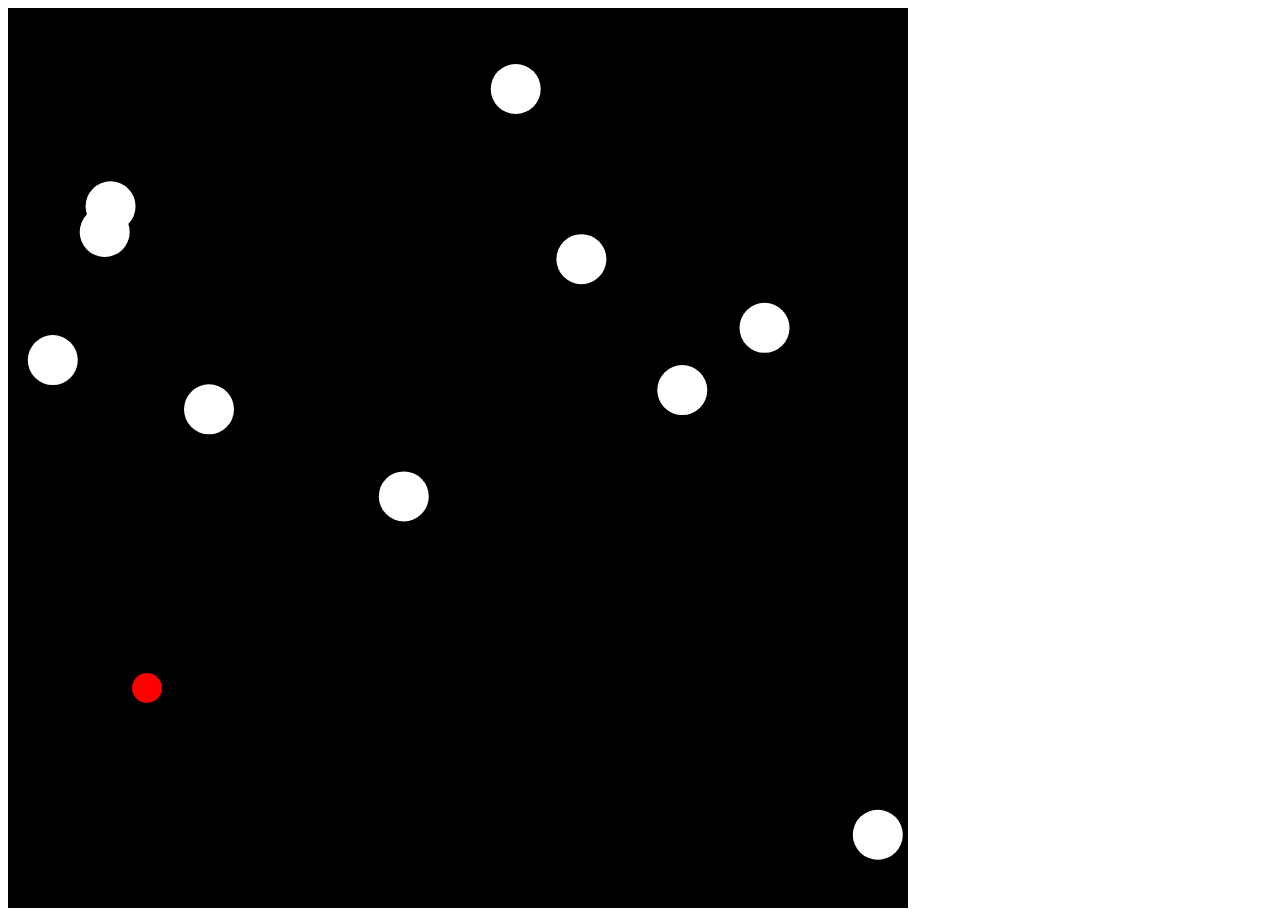
<file: asteroids/index.html>
<!DOCTYPE html>
<html>
  <head>
    <meta charset="utf-8">
    <script type="text/javascript" src="keymaster.js"></script>
    <script type="text/javascript" src="bundle.js"></script>
    <title>Asteroids</title>
  </head>
  <body>
    <canvas id="canvas"></canvas>
  </body>
</html>
</file>
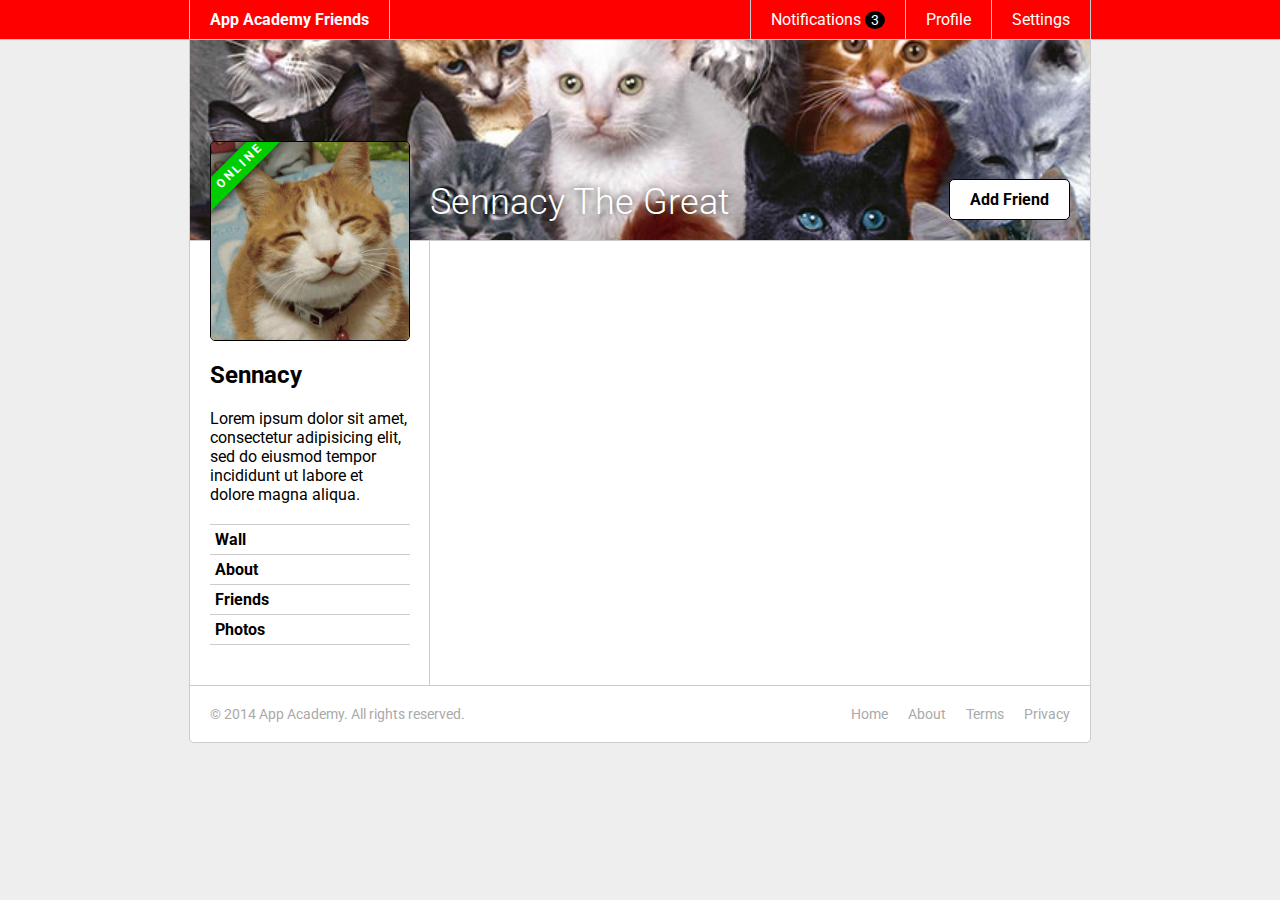
<file: css-friends-07/skeleton/07-online.html>
<!DOCTYPE html>
<html>
<head>
  <meta charset="utf-8">
  <title>App Academy Friends | PHASE 6: Sidebar</title>
  <link rel="stylesheet" href="http://fonts.googleapis.com/css?family=Roboto:300,400,700" type="text/css">
  <link rel="stylesheet" href="css/00-reset.css" type="text/css">
  <link rel="stylesheet" href="css/01-header.css" type="text/css">
  <link rel="stylesheet" href="css/02-notifications.css" type="text/css">
  <link rel="stylesheet" href="css/03-layout.css" type="text/css">
  <link rel="stylesheet" href="css/04-footer.css" type="text/css">
  <link rel="stylesheet" href="css/05-cats.css" type="text/css">
  <link rel="stylesheet" href="css/06-sidebar.css" type="text/css">
  <link rel="stylesheet" href="css/07-online.css" type="text/css">
</head>
<body>

  <header class="header">
    <nav class="header-nav">

      <h1 class="header-logo">
        <a href="#">App Academy Friends</a>
      </h1>

      <ul class="header-list">
        <li>
          <a href="#">Notifications <strong class="badge">3</strong></a>
          <ul class="header-notifications">
            <li><a href="#">Constance likes your photo.</a></li>
            <li><a href="#">Tommy left you a comment.</a></li>
            <li><a href="#">Jonathan is now following you.</a></li>
          </ul>
        </li>
        <li><a href="#">Profile</a></li>
        <li><a href="#">Settings</a></li>
      </ul>

    </nav>
  </header>

  <main class="content">

    <header class="content-header">
      <h1>Sennacy The Great</h1>
      <button class="content-header-add-friend">Add Friend</button>
    </header>

    <section class="content-sidebar">

      <a href="#" class="profile-picture">
        <img src="./images/cat.jpg" alt="">
        <strong class="online">
          Online
        </strong>
      </a>

      <div class="profile-info">
        <h2>Sennacy</h2>
        <p>
          Lorem ipsum dolor sit amet, consectetur adipisicing elit, sed do eiusmod tempor incididunt ut labore et dolore magna aliqua.
        </p>
      </div>

      <ul class="profile-nav">
        <li><a href="#">Wall</a></li>
        <li><a href="#">About</a></li>
        <li><a href="#">Friends</a></li>
        <li><a href="#">Photos</a></li>
      </ul>

    </section>
    <section class="content-main">

    </section>
  </main>

  <footer class="footer">

    <small class="footer-copy">
      &copy; 2014 App Academy. All rights reserved.
    </small>

    <ul class="footer-links">
      <li><a href="#">Home</a></li>
      <li><a href="#">About</a></li>
      <li><a href="#">Terms</a></li>
      <li><a href="#">Privacy</a></li>
    </ul>

  </footer>

</body>
</html>
</file>
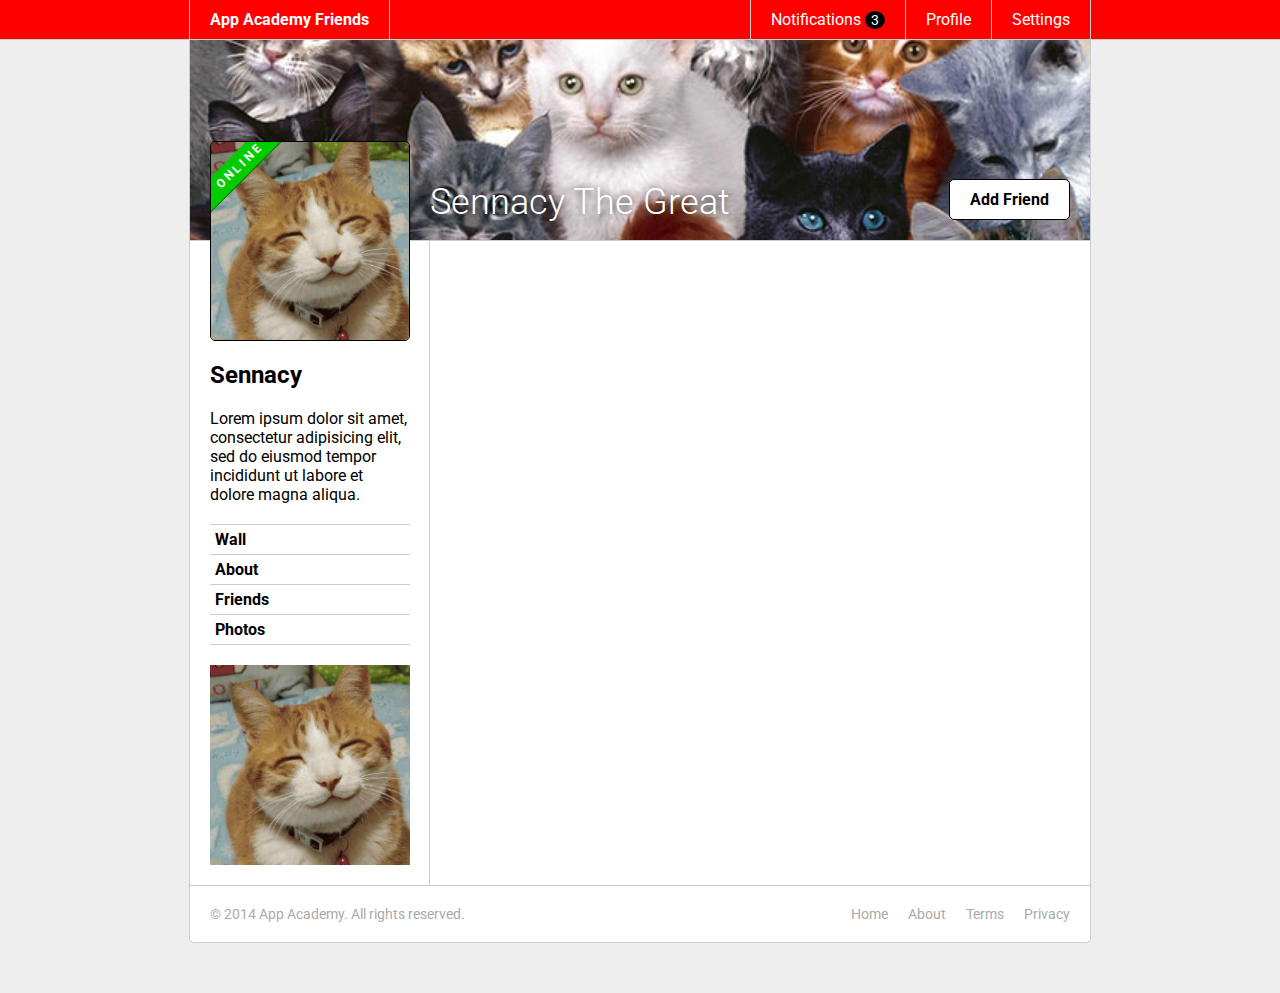
<file: css-friends-08/skeleton/08-thumbs.html>
<!DOCTYPE html>
<html>
<head>
  <meta charset="utf-8">
  <title>App Academy Friends | PHASE 7: Online</title>
  <link rel="stylesheet" href="http://fonts.googleapis.com/css?family=Roboto:300,400,700" type="text/css">
  <link rel="stylesheet" href="css/00-reset.css" type="text/css">
  <link rel="stylesheet" href="css/01-header.css" type="text/css">
  <link rel="stylesheet" href="css/02-notifications.css" type="text/css">
  <link rel="stylesheet" href="css/03-layout.css" type="text/css">
  <link rel="stylesheet" href="css/04-footer.css" type="text/css">
  <link rel="stylesheet" href="css/05-cats.css" type="text/css">
  <link rel="stylesheet" href="css/06-sidebar.css" type="text/css">
  <link rel="stylesheet" href="css/07-online.css" type="text/css">
  <link rel="stylesheet" href="css/08-thumbs.css" type="text/css">
</head>
<body>

  <header class="header">
    <nav class="header-nav">

      <h1 class="header-logo">
        <a href="#">App Academy Friends</a>
      </h1>

      <ul class="header-list">
        <li>
          <a href="#">Notifications <strong class="badge">3</strong></a>
          <ul class="header-notifications">
            <li><a href="#">Constance likes your photo.</a></li>
            <li><a href="#">Tommy left you a comment.</a></li>
            <li><a href="#">Jonathan is now following you.</a></li>
          </ul>
        </li>
        <li><a href="#">Profile</a></li>
        <li><a href="#">Settings</a></li>
      </ul>

    </nav>
  </header>

  <main class="content">

    <header class="content-header">
      <h1>Sennacy The Great</h1>
      <button class="content-header-add-friend">Add Friend</button>
    </header>

    <section class="content-sidebar">

      <a href="#" class="profile-picture">
        <strong class="online">Online</strong>
        <img src="./images/cat.jpg" alt="">
      </a>

      <div class="profile-info">
        <h2>Sennacy</h2>
        <p>
          Lorem ipsum dolor sit amet, consectetur adipisicing elit, sed do eiusmod tempor incididunt ut labore et dolore magna aliqua.
        </p>
      </div>

      <ul class="profile-nav">
        <li><a href="#">Wall</a></li>
        <li><a href="#">About</a></li>
        <li><a href="#">Friends</a></li>
        <li><a href="#">Photos</a></li>
      </ul>

<ul>
  <li> <a href="#"></a> <img src="images/cat.jpg" alt=""> </li>
</ul>

        </section>
    <section class="content-main">

    </section>
  </main>

  <footer class="footer">

    <small class="footer-copy">
      &copy; 2014 App Academy. All rights reserved.
    </small>

    <ul class="footer-links">
      <li><a href="#">Home</a></li>
      <li><a href="#">About</a></li>
      <li><a href="#">Terms</a></li>
      <li><a href="#">Privacy</a></li>
    </ul>

  </footer>

</body>
</html>
</file>
<file: css-friends-07/skeleton/css/01-header.css>
/* PHASE 1: Header */

body {
  font-family: "Roboto", sans-serif;
  font-size: 16px;
  font-weight: 400;
  background: #eee;
}

.header {
  background: #f00;
  color: #fff;
  border-bottom: 1px solid #ccc;
}

.header a {
  display: block;
  padding: 10px 20px;
}

.header-nav {
  display: flex;
  justify-content: space-between;
  margin: 0 auto;
  width: 900px;
  border-left: 1px solid #ccc;
  border-right: 1px solid #ccc;
}

.header-logo {
  border-right: 1px solid #ccc;
  font-weight: 700;
}

.header-logo:hover {
  background: #000;
}

.header-list {
  display: flex;
}

.header-list > li {
  border-left: 1px solid #ccc;
}

.header-list > li:hover {
  background: #000;
}
</file>
<file: css-friends-07/skeleton/css/02-notifications.css>
/* PHASE 2: Notifications */

.badge {
  display: inline;
  font-size: 14px;
  padding: 1px 6px;
  background: #000;
  border-radius: 50%;
}

li:hover .badge {
  background: #f00;
}

.header {
  position: relative;
  z-index: 1;
}

.header-list > li {
  position: relative;
}

.header-notifications {
  display: none;
  position: absolute;
  left: -1px;
  font-size: 14px;
  white-space: nowrap;
  background: #fff;
  border-left: 1px solid #ccc;
  border-right: 1px solid #ccc;
  border-bottom: 1px solid #ccc;
  border-bottom-left-radius: 5px;
  border-bottom-right-radius: 5px;
  overflow: hidden;
}

li:hover .header-notifications {
  display: block;
}

.header-notifications > li {
  border-top: 1px solid #ccc;
  color: #000;
}

.header-notifications > li:hover {
  background: #eee;
}
</file>
<file: css-friends-07/skeleton/css/03-layout.css>
/* PHASE 3: Layout */

.content {
  display: flex;
  flex-wrap: wrap;
  margin: 0 auto;
  background: #fff;
  width: 900px;
  border: 1px solid #ccc;
  border-top: 0;
}

.content-sidebar {
  width: 200px;
  min-height: 200px;
  padding: 20px;
  padding-right: 19px;
  border-right: 1px solid #ccc;
}

.content-main {
  width: 620px;
  min-height: 200px;
  padding: 20px;
}
</file>
<file: css-friends-07/skeleton/css/04-footer.css>
/* PHASE 4: Footer */

.footer {
  display: flex;
  justify-content: space-between;
  width: 900px;
  margin: 0 auto 50px auto;
  background: #fff;
  color: #aaa;
  font-size: 14px;
  border: 1px solid #ccc;
  border-top: 0;
  border-bottom-left-radius: 5px;
  border-bottom-right-radius: 5px;
}

.footer-copy {
  display: block;
  padding: 20px;
}

.footer-links {
  display: flex;
  padding: 20px;
}

.footer-links > li {
  padding: 0 0 0 20px;
}

.footer a:hover {
  color: #000;
}
</file>
<file: css-friends-07/skeleton/css/05-cats.css>
/* PHASE 5: Cats */

.content-header {
  position: relative;
  height: 200px;
  width: 100%;
  background: url("../images/cats.jpg");
  background-size: cover;
  border-bottom: 1px solid #ccc;
}

.content-header > h1 {
  position: absolute;
  bottom: 20px;
  left: 240px;
  font-size: 36px;
  line-height: 1;
  font-weight: 300;
  color: #fff;
  text-shadow: #000 0 0 10px;
}

.content-header-add-friend {
  position: absolute;
  bottom: 20px;
  right: 20px;
  color: #000;
  background: #fff;
  font-weight: bold;
  padding: 10px 20px;
  border: 1px solid #000;
  border-radius: 5px;
}

.content-header-add-friend:hover {
  background: #eee;
}
</file>
<file: css-friends-07/skeleton/css/06-sidebar.css>
/* PHASE 6: Sidebar */

.profile-picture {
  overflow: hidden;
  display: block;
  margin-top: -120px;
  border: 1px solid #000;
  background: #000;
  border-radius: 5px;
  position: relative;
}

.profile-info {
  margin: 20px 0;
}

.profile-info > h2 {
  font-weight: 700;
  font-size: 24px;
}

.profile-info > p {
  margin: 20px 0;
}

.profile-nav {
  margin: 20px 0;
}

.profile-nav > li {
  border-bottom: 1px solid #ccc;
}

.profile-nav > li:first-child {
  border-top: 1px solid #ccc;
}

.profile-nav a {
  display: block;
  padding: 5px;
  font-weight: 700;
}

.profile-nav a:hover {
  background: #eee;
}
</file>
<file: css-friends-07/skeleton/css/07-online.css>
/* PHASE 7: Online */
.online {
  display: block;
  position: absolute;
  top: -10px;
  left: -10px;
  font-size: 12px;
  color: white;
  background-color: #0c0;
  text-transform: uppercase;
  box-shadow: 0 0 15px black;
  transform: rotate(-45deg) translateX(-25%) ;
  padding: 5px 30px;
  letter-spacing: 3px;
  font-weight: 700;
}
</file>
<file: css-friends-08/skeleton/css/01-header.css>
/* PHASE 1: Header */

body {
  font-family: "Roboto", sans-serif;
  font-size: 16px;
  font-weight: 400;
  background: #eee;
}

.header {
  background: #f00;
  color: #fff;
  border-bottom: 1px solid #ccc;
}

.header a {
  display: block;
  padding: 10px 20px;
}

.header-nav {
  display: flex;
  justify-content: space-between;
  margin: 0 auto;
  width: 900px;
  border-left: 1px solid #ccc;
  border-right: 1px solid #ccc;
}

.header-logo {
  border-right: 1px solid #ccc;
  font-weight: 700;
}

.header-logo:hover {
  background: #000;
}

.header-list {
  display: flex;
}

.header-list > li {
  border-left: 1px solid #ccc;
}

.header-list > li:hover {
  background: #000;
}
</file>
<file: css-friends-08/skeleton/css/02-notifications.css>
/* PHASE 2: Notifications */

.badge {
  display: inline;
  font-size: 14px;
  padding: 1px 6px;
  background: #000;
  border-radius: 50%;
}

li:hover .badge {
  background: #f00;
}

.header {
  position: relative;
  z-index: 1;
}

.header-list > li {
  position: relative;
}

.header-notifications {
  display: none;
  position: absolute;
  left: -1px;
  font-size: 14px;
  white-space: nowrap;
  background: #fff;
  border-left: 1px solid #ccc;
  border-right: 1px solid #ccc;
  border-bottom: 1px solid #ccc;
  border-bottom-left-radius: 5px;
  border-bottom-right-radius: 5px;
  overflow: hidden;
}

li:hover .header-notifications {
  display: block;
}

.header-notifications > li {
  border-top: 1px solid #ccc;
  color: #000;
}

.header-notifications > li:hover {
  background: #eee;
}
</file>
<file: css-friends-08/skeleton/css/03-layout.css>
/* PHASE 3: Layout */

.content {
  display: flex;
  flex-wrap: wrap;
  margin: 0 auto;
  background: #fff;
  width: 900px;
  border: 1px solid #ccc;
  border-top: 0;
}

.content-sidebar {
  width: 200px;
  min-height: 200px;
  padding: 20px;
  padding-right: 19px;
  border-right: 1px solid #ccc;
}

.content-main {
  width: 620px;
  min-height: 200px;
  padding: 20px;
}
</file>
<file: css-friends-08/skeleton/css/04-footer.css>
/* PHASE 4: Footer */

.footer {
  display: flex;
  justify-content: space-between;
  width: 900px;
  margin: 0 auto 50px auto;
  background: #fff;
  color: #aaa;
  font-size: 14px;
  border: 1px solid #ccc;
  border-top: 0;
  border-bottom-left-radius: 5px;
  border-bottom-right-radius: 5px;
}

.footer-copy {
  display: block;
  padding: 20px;
}

.footer-links {
  display: flex;
  padding: 20px;
}

.footer-links > li {
  padding: 0 0 0 20px;
}

.footer a:hover {
  color: #000;
}
</file>
<file: css-friends-08/skeleton/css/05-cats.css>
/* PHASE 5: Cats */

.content-header {
  position: relative;
  height: 200px;
  width: 100%;
  background: url("../images/cats.jpg");
  background-size: cover;
  border-bottom: 1px solid #ccc;
}

.content-header > h1 {
  position: absolute;
  bottom: 20px;
  left: 240px;
  font-size: 36px;
  line-height: 1;
  font-weight: 300;
  color: #fff;
  text-shadow: #000 0 0 10px;
}

.content-header-add-friend {
  position: absolute;
  bottom: 20px;
  right: 20px;
  color: #000;
  background: #fff;
  font-weight: bold;
  padding: 10px 20px;
  border: 1px solid #000;
  border-radius: 5px;
}

.content-header-add-friend:hover {
  background: #eee;
}
</file>
<file: css-friends-08/skeleton/css/06-sidebar.css>
/* PHASE 6: Sidebar */

.profile-picture {
  display: block;
  margin-top: -120px;
  border: 1px solid #000;
  background: #000;
  border-radius: 5px;
  position: relative;
}

.profile-info {
  margin: 20px 0;
}

.profile-info > h2 {
  font-weight: 700;
  font-size: 24px;
}

.profile-info > p {
  margin: 20px 0;
}

.profile-nav {
  margin: 20px 0;
}

.profile-nav > li {
  border-bottom: 1px solid #ccc;
}

.profile-nav > li:first-child {
  border-top: 1px solid #ccc;
}

.profile-nav a {
  display: block;
  padding: 5px;
  font-weight: 700;
}

.profile-nav a:hover {
  background: #eee;
}
</file>
<file: css-friends-08/skeleton/css/07-online.css>
/* PHASE 7: Online */

.profile-picture {
  overflow: hidden;
}

.online {
  display: block;
  position: absolute;
  top: -10px;
  left: -10px;
  font-weight: 700;
  color: #fff;
  background: #0c0;
  padding: 5px 30px;
  text-transform: uppercase;
  font-size: 12px;
  letter-spacing: 3px;
  transform: rotate(-45deg) translateX(-25%);
  box-shadow: 0 1px 0 0 #070;
}
</file>
<file: css-friends-08/skeleton/css/08-thumbs.css>
/* PHASE 8: Thumbs */
</file>
